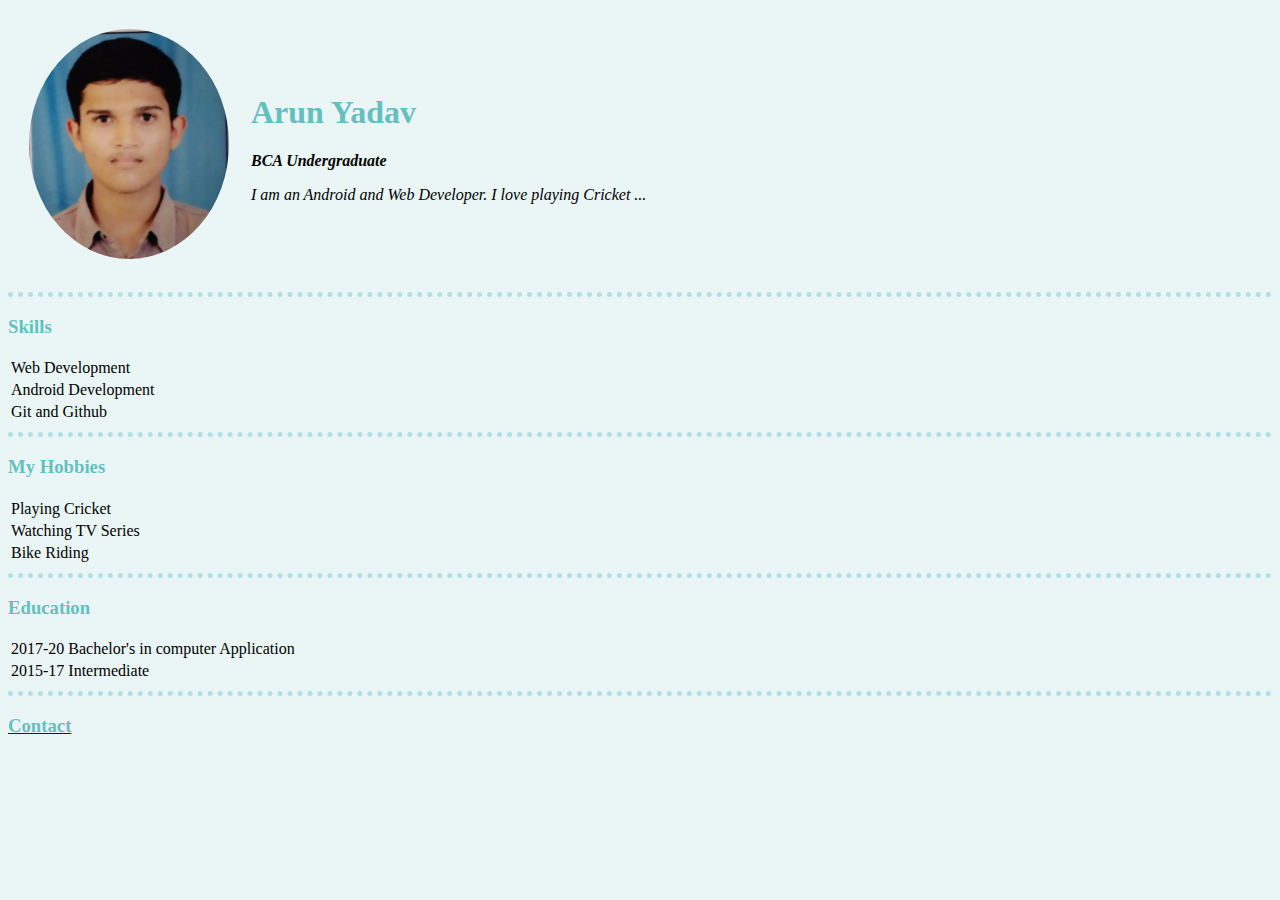
<file: index.html>
<!DOCTYPE html>
<html lang="en">
<head>
  <meta charset="UTF-8">
  <meta name="viewport" content="width=device-width, initial-scale=1.0">
  <meta http-equiv="X-UA-Compatible" content="ie=edge">
  <link rel="stylesheet" href="style.css">
  <link rel="icon" href="favicon.ico">
  <title>MyCv</title>
</head>
<body>
  <table cellspacing="20">
    <tr>
      <td><img src="arun.jpg" height="230px" width="200px" alt=""></td>
      <td>  
          <h1>Arun Yadav</h1>
          <p><strong><em>BCA Undergraduate</em></strong></p>
          <p><em>I am an Android and Web Developer. I love playing Cricket ...</em></p></td>
    </tr>
  </table>

  <hr >
  <h3>Skills</h3>
  <table>
    <tr>
      <td>Web Development</td>
     <tr> <td>  Android Development </td></tr>
    <tr> <td>Git and Github</td></tr>
    </tr>
  </table>
  <hr >
  <h3>My Hobbies</h3>
  <table><tr>
    <td>
        Playing Cricket
    </td>
    <tr>
      <td>
          Watching TV Series
      </td>
    </tr>
    <tr>
      <td>
          Bike Riding
      </td>
    </tr>
  </tr></table>   
  <hr >  
  <h3>Education</h3>
<table>
<tr>
<td>
  2017-20
</td>
<td>
  Bachelor's in computer Application
</td>
</tr>
<tr>
<td>2015-17</td>
<td>Intermediate</td>
</tr>
</table>
<hr >

<a href="contact-me.html"><h3>Contact</h3></a>

</body>
</html>
</file>
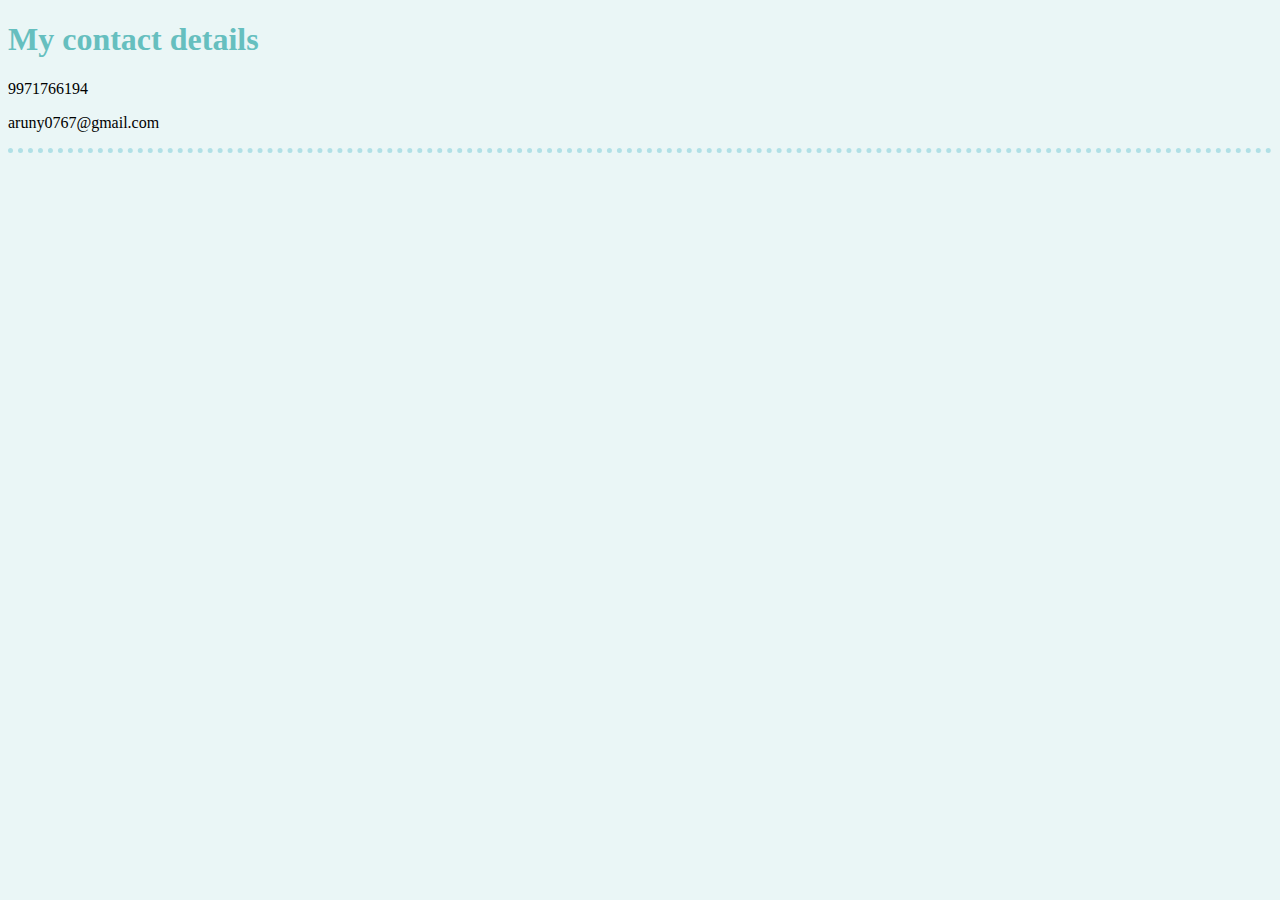
<file: contact-me.html>
<!DOCTYPE html>
<html lang="en">
<head>
    <meta charset="UTF-8">
    <meta name="viewport" content="width=device-width, initial-scale=1.0">
    <meta http-equiv="X-UA-Compatible" content="ie=edge">
    <link rel="stylesheet" href="style.css">
    <title>MyCv</title>
</head>
<body>
    <h1>My contact details</h1>
    <p>9971766194</p>
    <p>aruny0767@gmail.com</p>

    <hr>


</body>
</html>
</file>
<file: style.css>
img{
    border-radius: 100%;
}
body{
    background-color: #eaf6f6;
}
hr{
    border: dotted 2px powderblue ;
    border-style: dotted none none;
   
    border-width: 5px;
}
h1 , h3 {
    color: #66BFBF;
}
</file>
